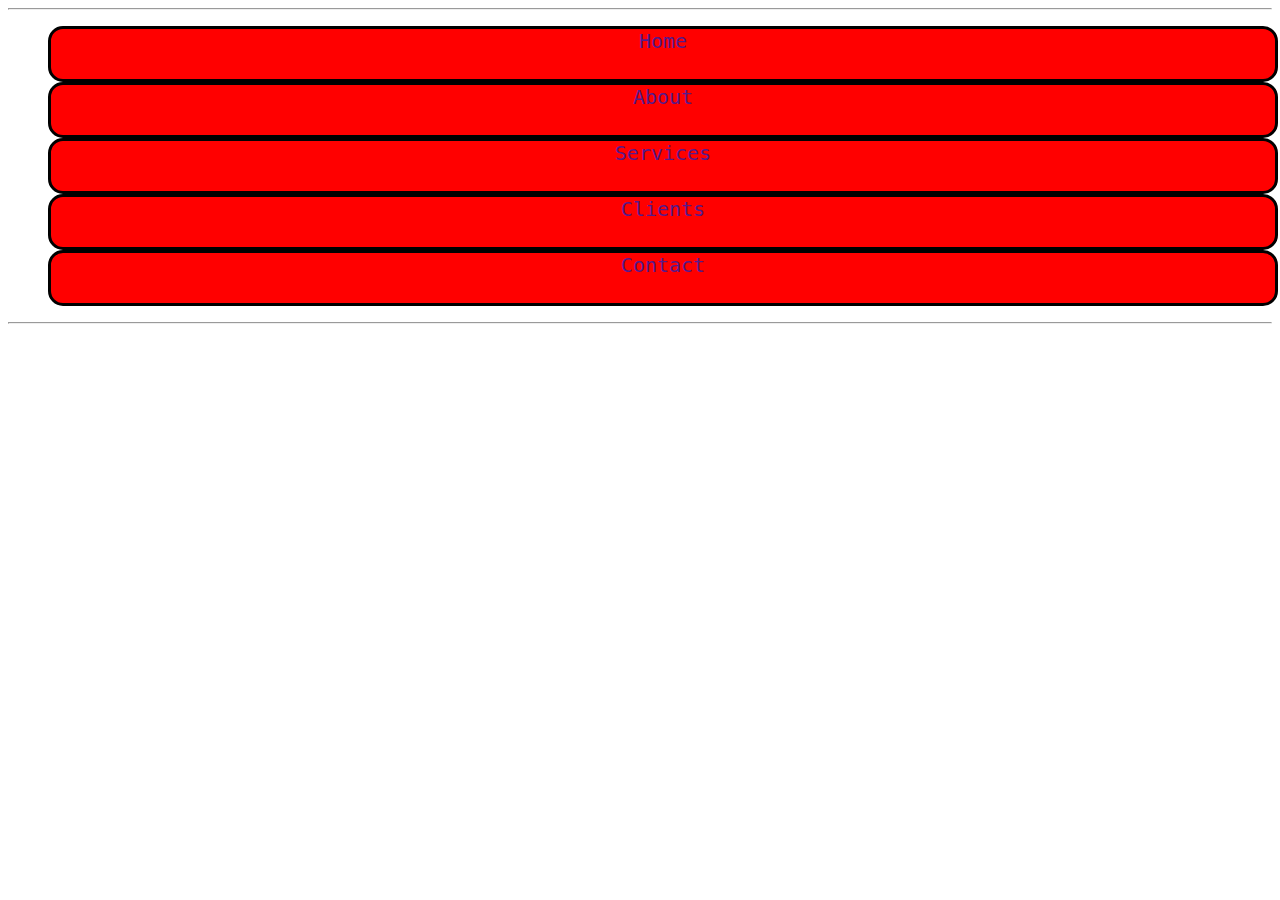
<file: CSS_CODE/DISPLAY/index.html>
<!DOCTYPE html>
<html lang="en">
<head>
    <meta charset="UTF-8">
    <meta name="viewport" content="width=device-width, initial-scale=1.0">
    <title>Document</title>
    <link rel="stylesheet" href="style.css">
</head>
<body>
    <hr>
    <ul>
        <center>
            <li><a href="">Home</a></li>
            <li><a href="">About</a></li>
            <li><a href="">Services</a></li>
            <li><a href="">Clients</a></li>
            <li><a href="">Contact</a></li>
        </center>
    </ul>
    <hr>
</body>
</html>
</file>
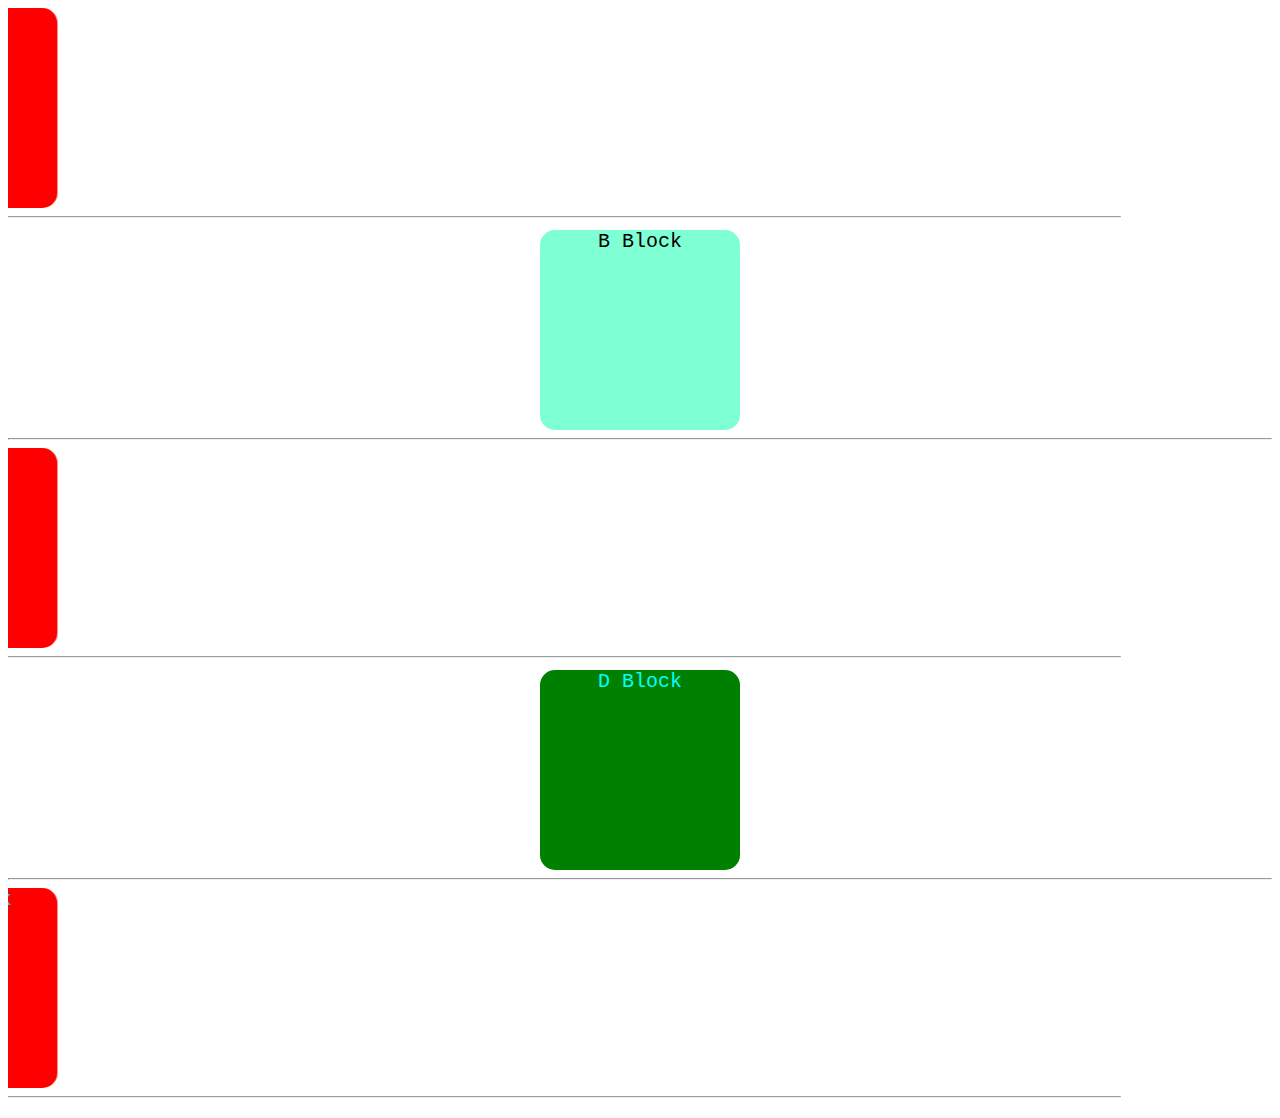
<file: CSS_CODE/Div/index.html>
<!DOCTYPE html>
<html lang="en">
<head>
    <meta charset="UTF-8">
    <meta name="viewport" content="width=device-width, initial-scale=1.0">
    <title>Document</title>
    <link rel="stylesheet" href="style.css">
</head>
<body>
    <marquee behavior="" direction="right"><div class="A">A Block</div><hr></marquee>
    <center><div class="B">B Block</div><hr></center>
    <marquee behavior="" direction="right"><div class="C">C Block</div><hr></marquee>
    <center><div class="D">D Block</div><hr></center>
    <marquee behavior="" direction="right"><div class="DIV">DIV Block</div><hr></marquee>
</body>
</html>
</file>
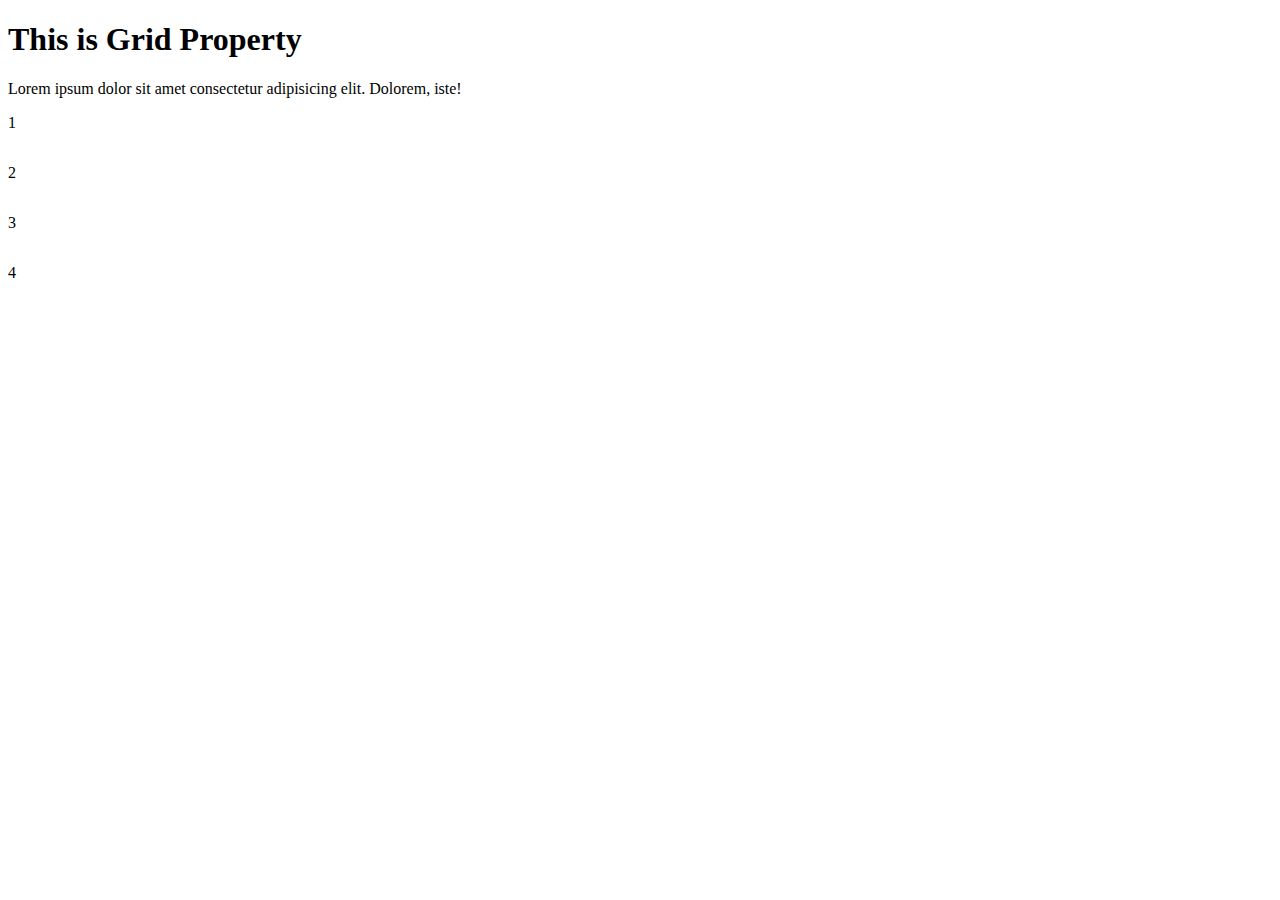
<file: CSS_CODE/GRID/index.html>
<!DOCTYPE html>
<html lang="en">
<head>
    <meta charset="UTF-8">
    <meta name="viewport" content="width=device-width, initial-scale=1.0">
    <title>Document</title>
    <link rel="stylesheet" href="style.css">
</head>
<body>
    <h1>This is Grid Property</h1>
    <p>Lorem ipsum dolor sit amet consectetur adipisicing elit. Dolorem, iste!</p>
    <div class="grid-container">
        <div class="item 1">1</div>
        <div class="item 2">2</div>
        <div class="item 3">3</div>
        <div class="item 4">4</div>
    </div>
</body>
</html>
</file>
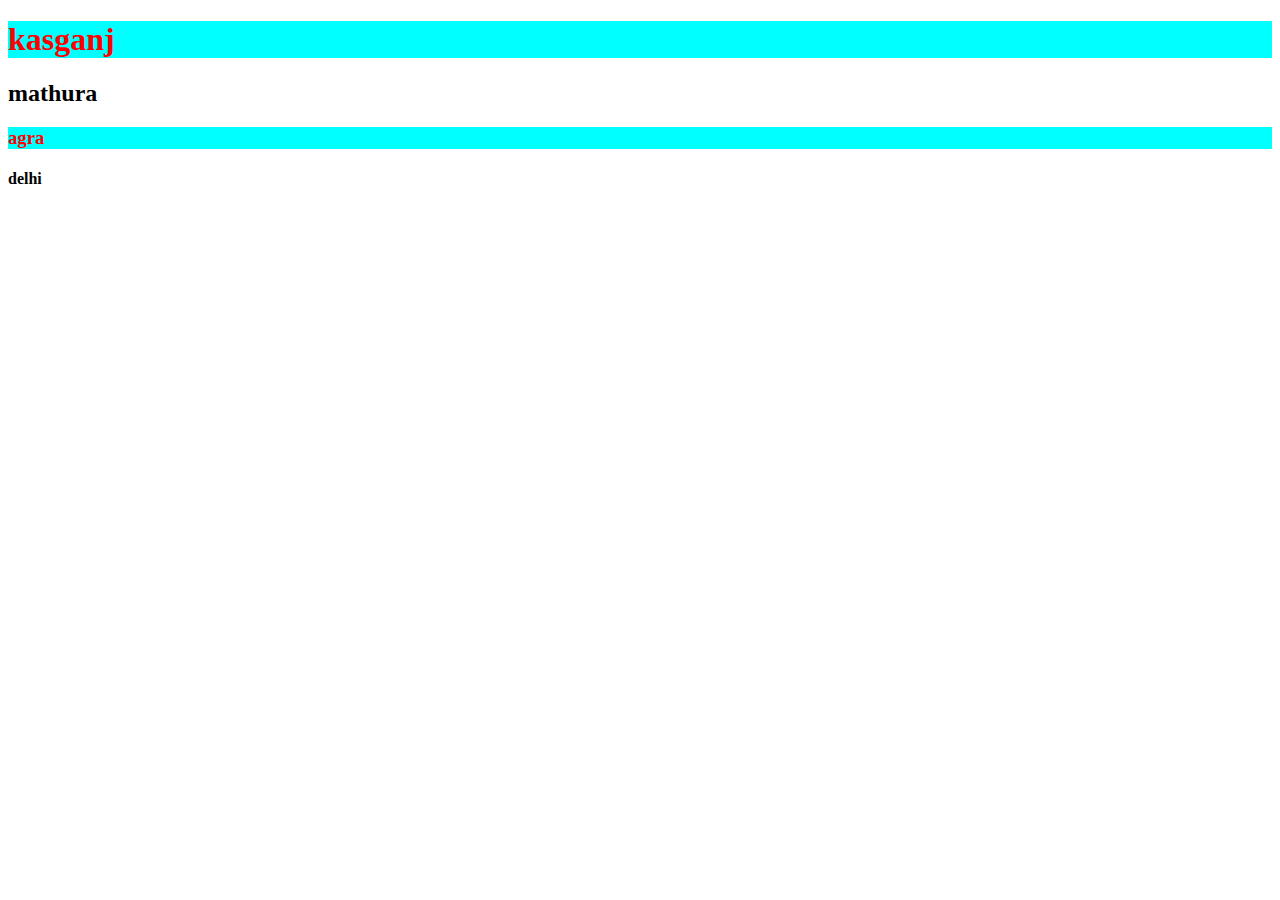
<file: CSS_CODE/Group_selector/index.html>
<!DOCTYPE html>
<html lang="en">
<head>
    <meta charset="UTF-8">
    <meta name="viewport" content="width=device-width, initial-scale=1.0">
    <title>Document</title>
    <link rel="stylesheet" href="style.css">
</head>
<body>
    <h1>kasganj</h1>
    <h2>mathura</h2>
    <h3>agra</h3>
    <h4>delhi</h4>
</body>
</html>
</file>
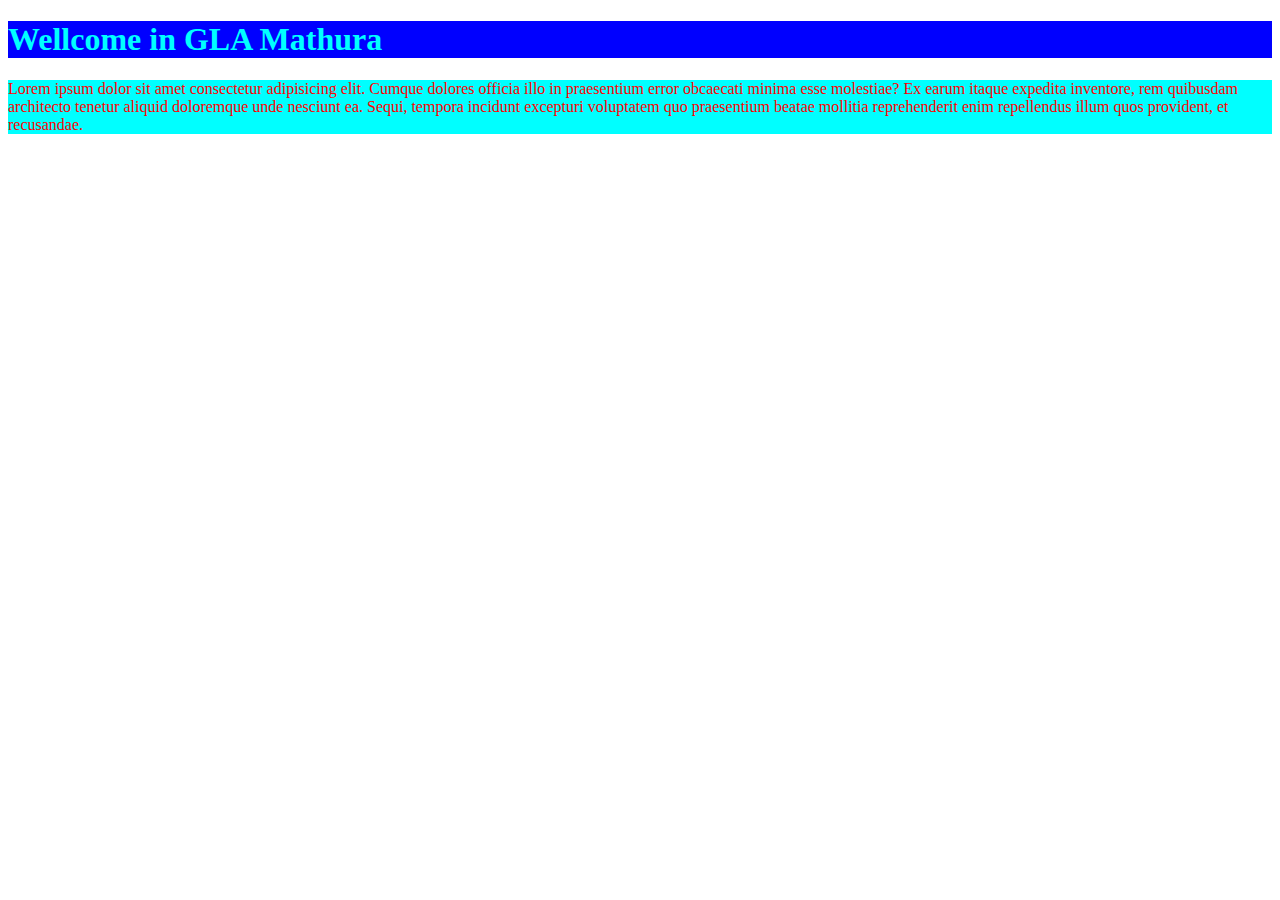
<file: CSS_CODE/Inline_Css/index.html>
<!DOCTYPE html>
<html lang="en">
<head>
    <meta charset="UTF-8">
    <meta name="viewport" content="width=device-width, initial-scale=1.0">
    <title>Inline css</title>
</head>
<body>
    <h1 style="color: aqua; background-color: blue;">Wellcome in GLA Mathura</h1>
    <p style="color: red; background-color: aqua;">Lorem ipsum dolor sit amet consectetur adipisicing elit. Cumque dolores officia illo in praesentium error obcaecati minima esse molestiae? Ex earum itaque expedita inventore, rem quibusdam architecto tenetur aliquid doloremque unde nesciunt ea. Sequi, tempora incidunt excepturi voluptatem quo praesentium beatae mollitia reprehenderit enim repellendus illum quos provident, et recusandae.</p>
</body>
</html>
</file>
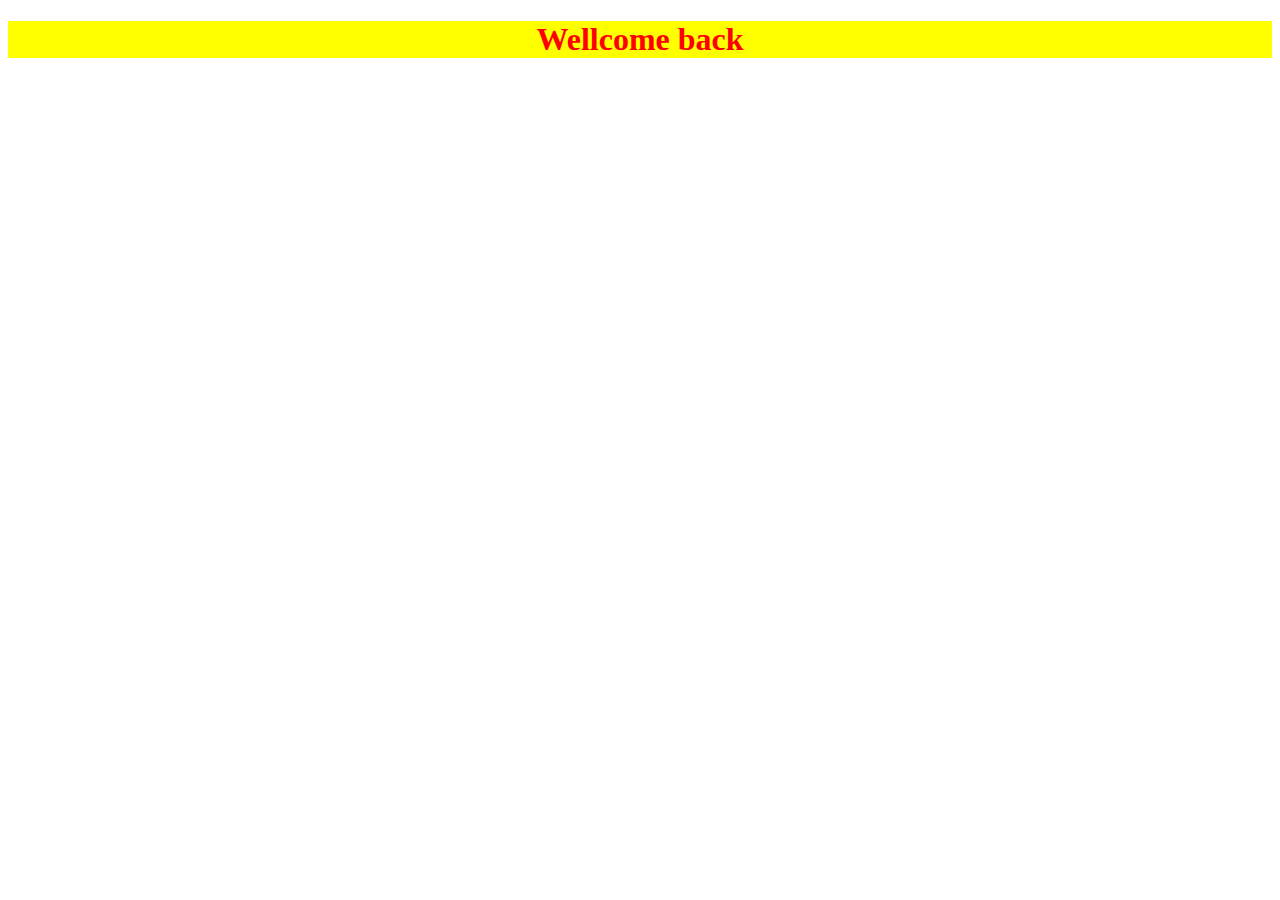
<file: CSS_CODE/Internal_Css/index.html>
<!DOCTYPE html>
<html lang="en">
<head>
    <meta charset="UTF-8">
    <meta name="viewport" content="width=device-width, initial-scale=1.0">
    <title>Internal Css</title>
    <style>
        h1{
            color: red;
            background-color: yellow;
            text-align: center;
        }
    </style>
</head>
<body>
    <h1>Wellcome back</h1>
</body>
</html>
</file>
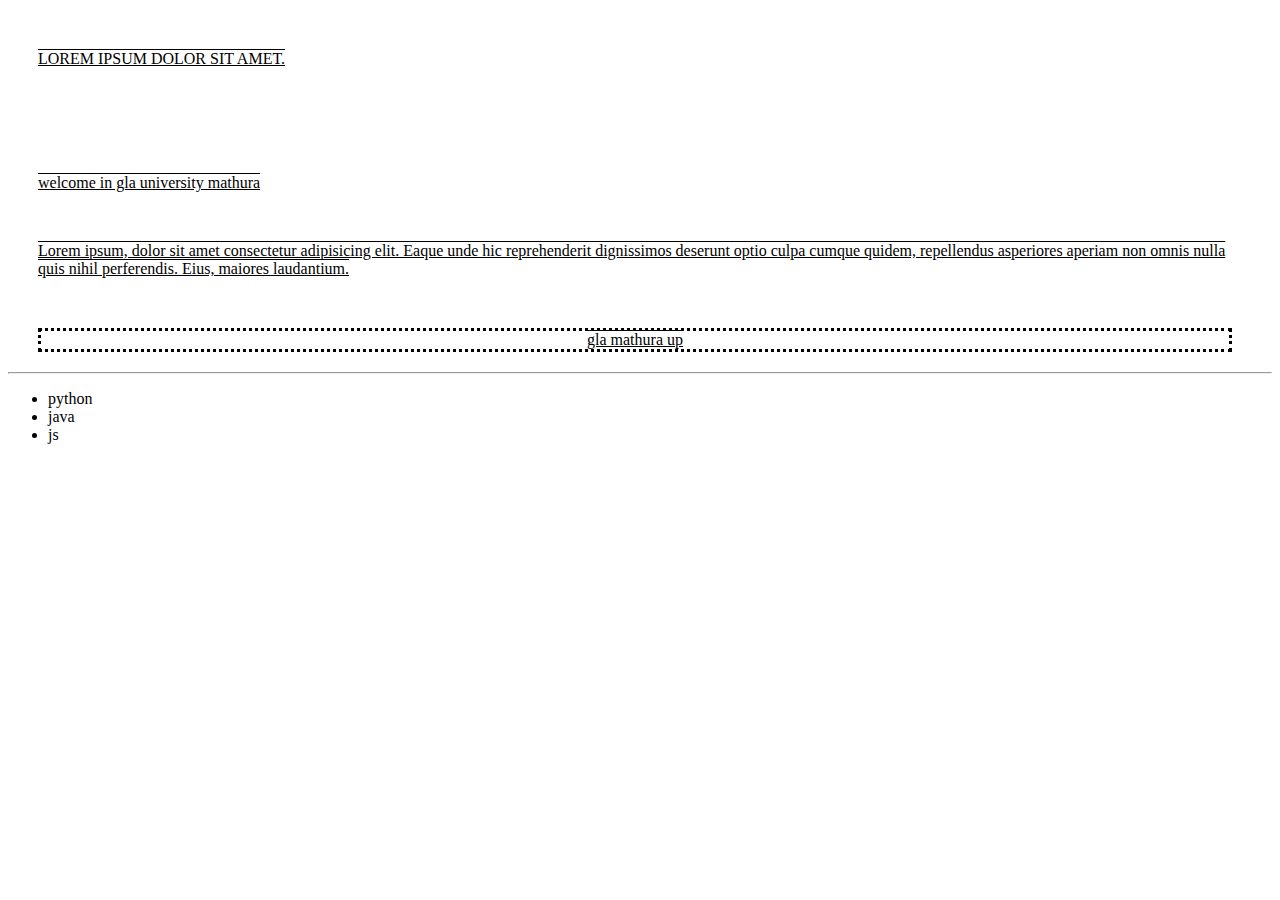
<file: CSS_CODE/LI/index.html>
<!DOCTYPE html>
<html lang="en">
<head>
    <meta charset="UTF-8">
    <meta name="viewport" content="width=device-width, initial-scale=1.0">
    <title>Document</title>
    <link rel="stylesheet" href="style.css">
</head>
<body>
    <p class="uppercase"> Lorem ipsum dolor sit amet.</p>
    <br><br>
    <p class="lowercase">Welcome in gla University mathura</p>
    <p>Lorem ipsum, dolor sit amet consectetur adipisicing elit. Eaque unde hic reprehenderit dignissimos deserunt optio culpa cumque quidem, repellendus asperiores aperiam non omnis nulla quis nihil perferendis. Eius, maiores laudantium.</p>
    <p class="mix">gla mathura up</p>
    <hr>
    <ul>
        <li>python</li>
        <li>java</li>
        <li>js</li>
    </ul>
</body>
</html>
</file>
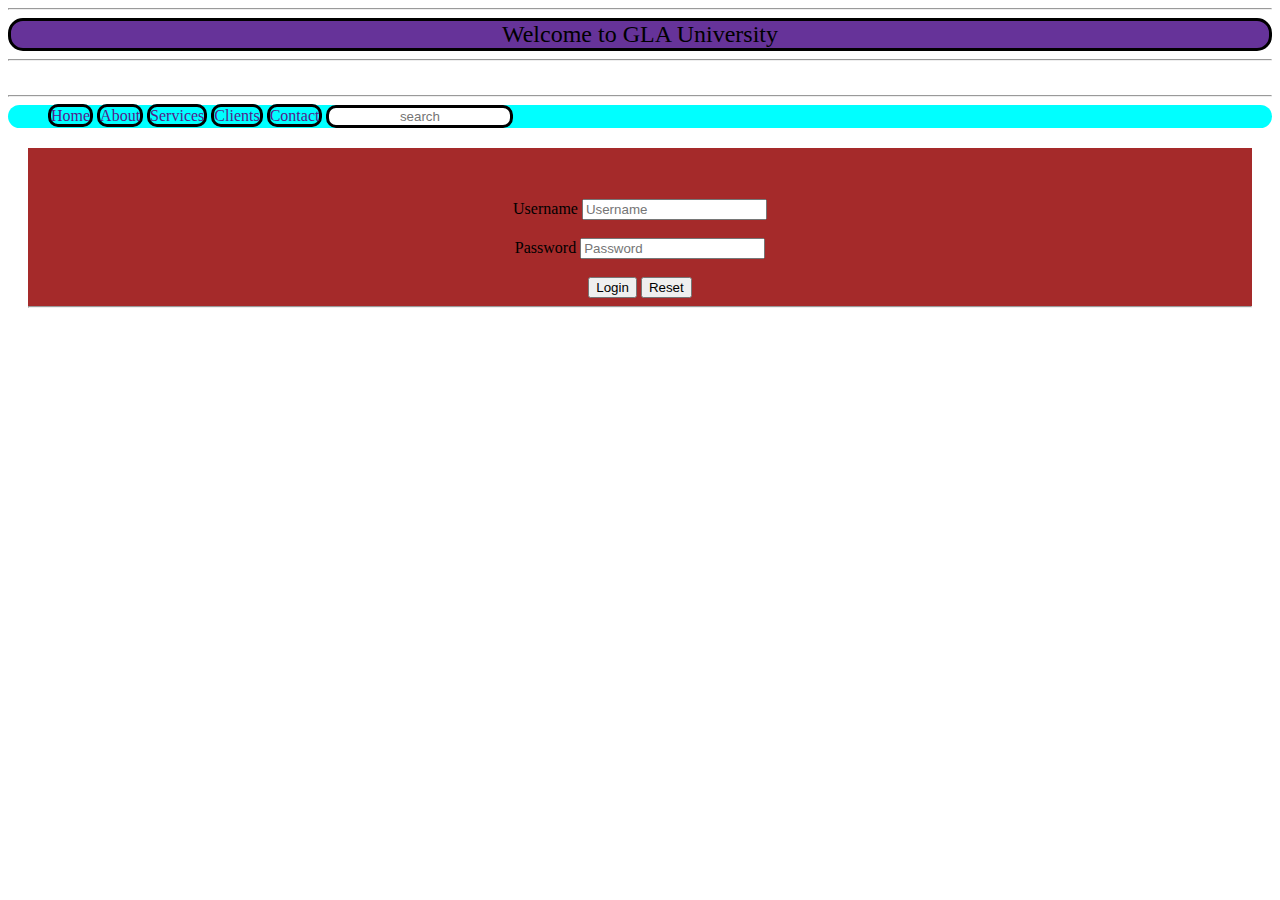
<file: CSS_CODE/LOGIN PAGE/index.html>
<!DOCTYPE html>
<html lang="en">
<head>
    <meta charset="UTF-8">
    <meta name="viewport" content="width=device-width, initial-scale=1.0">
    <title>Document</title>
    <link rel="stylesheet" href="stylel.css">
</head>
<body>
    <hr>
    <div class="A">Welcome to GLA University</div>
    <hr>
    <br><hr>
    <div class="B">
        <ul>
            <li><a href="">Home</a></li>
            <li><a href="">About</a></li>
            <li><a href="">Services</a></li>
            <li><a href="">Clients</a></li>
            <li><a href="">Contact</a></li>
        </ul>
        <input id="ab" placeholder="search" type="text">
        
    </div>
    <div class="C">
        <label for="">Username</label>
        <input placeholder="Username" type="text"><br><br>
        <label for="">Password</label>
        <input placeholder="Password" type="password">
        <br>
        <br>
        <input type="button" value="Login">
        <input type="button" value="Reset">
        <hr>
    </div>
    
</body>
</html>
</file>
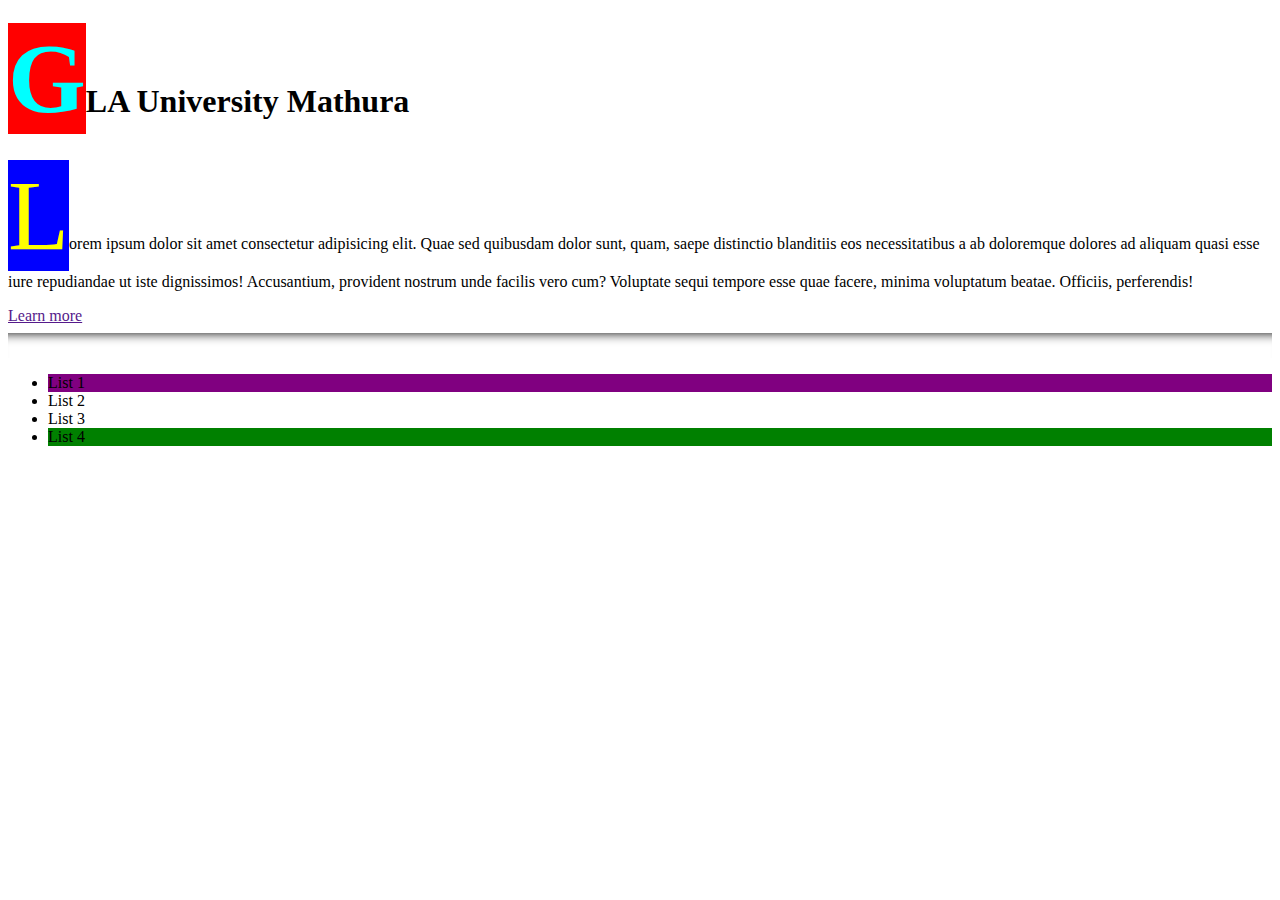
<file: CSS_CODE/PSUDO/index.html>
<!DOCTYPE html>
<html lang="en">
<head>
    <meta charset="UTF-8">
    <meta name="viewport" content="width=device-width, initial-scale=1.0">
    <title>Document</title>
    <link rel="stylesheet" href="style.css">
</head>
<body>
    <h1 class="a" >GLA University Mathura </h1>
    <p class="p">Lorem ipsum dolor sit amet consectetur adipisicing elit. Quae sed quibusdam dolor sunt, quam, saepe distinctio blanditiis eos necessitatibus a ab doloremque dolores ad aliquam quasi esse iure repudiandae ut iste dignissimos! Accusantium, provident nostrum unde facilis vero cum? Voluptate sequi tempore esse quae facere, minima voluptatum beatae. Officiis, perferendis!</p>
    <a  class="an" href="">Learn more</a>
    <hr>
    <ul>
        <li>List 1</li>
        <li>List 2</li>
        <li>List 3</li>
        <li>List 4</li>
    </ul>
</body>
</html>
</file>
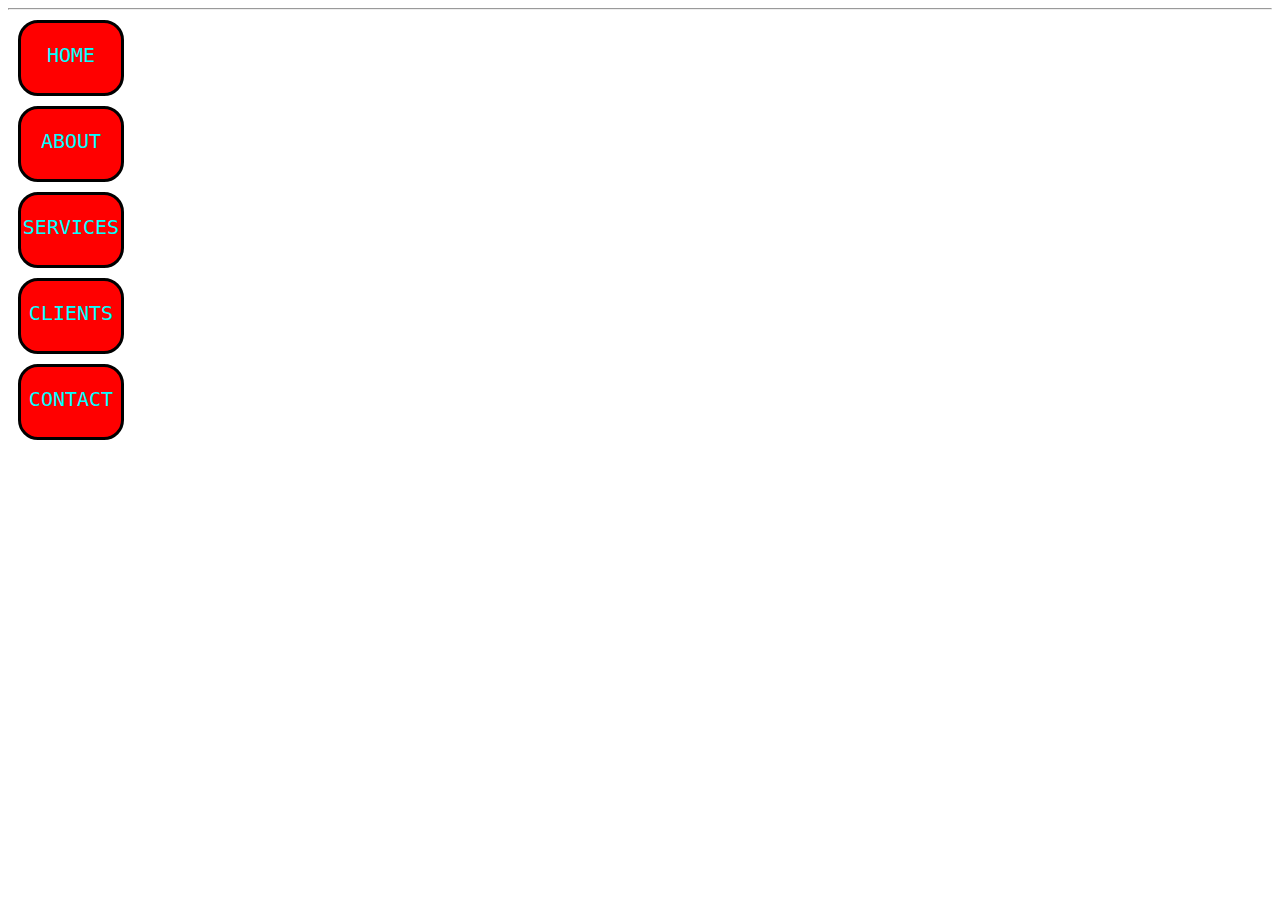
<file: CSS_CODE/SPAN/index.html>
<!DOCTYPE html>
<html lang="en">
<head>
    <meta charset="UTF-8">
    <meta name="viewport" content="width=device-width, initial-scale=1.0">
    <title>Document</title>
    <link rel="stylesheet" href="style.css">
</head>
<body>
    <hr>
    <span>HOME</span>
    <span>ABOUT</span>
    <span>SERVICES</span>
    <span>CLIENTS</span>
    <span>CONTACT</span>
</body>
</html>
</file>
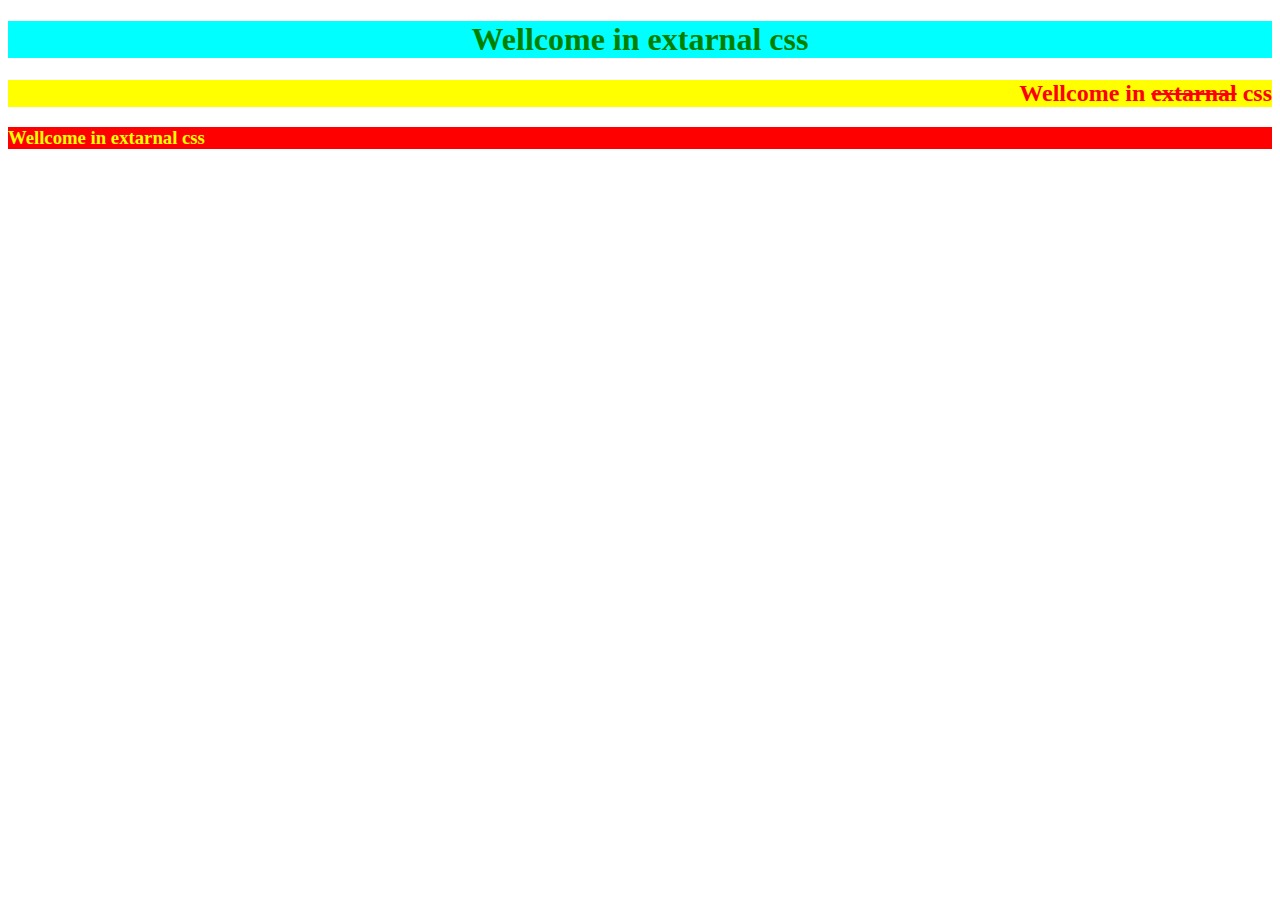
<file: CSS_CODE/External_Css/intdex.html>
<!DOCTYPE html>
<html lang="en">
<head>
    <meta charset="UTF-8">
    <meta name="viewport" content="width=device-width, initial-scale=1.0">
    <title>Document</title>
    <link rel="stylesheet" href="style.css">
</head>
<body>
    <h1>Wellcome in extarnal css</h1>
    <h2 id="gla">Wellcome in <strike>extarnal</strike>  css</h2>
    <h3 class="mathura">Wellcome in extarnal css</h3>
</body>
</html>
</file>
<file: CSS_CODE/DISPLAY/style.css>
ul{
    list-style: none;
}
ul,li,a{
     text-decoration: none;
}

/* a{
    color: green;
} */

li{
    width: 100%;
    height: 50px;
    background-color: red;
    color: aqua;
    border-radius: 15px;
    text-align: center;
    font-family: monospace;
    font-size: 20px;
    border: solid black;
    cursor: pointer;
    /* margin-left: 50px; */
    /* margin-right: 50px; */
}




li:hover{
    background-color: aqua;
    color: red;
}
</file>
<file: CSS_CODE/Div/style.css>
.A{
    width: 200px;
    height: 200px;
    background-color: red;
    color: aqua;
    border-radius: 15px;
    text-align: center;
    font-family: monospace;
    font-size: 20px;
}

.B{
    width: 200px;
    height: 200px;
    background-color: aquamarine;
    color: black;
    border-radius: 15px;
    text-align: center;
    font-family: monospace;
    font-size: 20px;
    /* visibility: hidden;    block is hidden*/  
    /* display: none;     block is not visibal*/
}
.C{
    width: 200px;
    height: 200px;
    background-color: red;
    color: aqua;
    border-radius: 15px;
    text-align: center;
    font-family: monospace;
    font-size: 20px;
}
.D{
    width: 200px;
    height: 200px;
    background-color: green;
    color: aqua;
    border-radius: 15px;
    text-align: center;
    font-family: monospace;
    font-size: 20px;
}
.DIV{
    width: 200px;
    height: 200px;
    background-color: red;
    color: aqua;
    border-radius: 15px;
    text-align: center;
    font-family: monospace;
    font-size: 20px;
}
</file>
<file: CSS_CODE/GRID/style.css>
.grid-container >div {
    height: 50px;
    width: 20px;
}
</file>
<file: CSS_CODE/Group_selector/style.css>
h1,h3{
    color: red;
    background-color: aqua;
}
</file>
<file: CSS_CODE/LI/style.css>
li{
    list-style-image: url()
}

p.uppercase {
    text-transform: uppercase;
}

p.lowercase{
    text-transform: lowercase;
}

p{
    margin-top: 50px;
    margin-bottom: 20px;
    margin-left: 30px;
    margin-right: 40px;
    text-decoration-line: overline underline;
}

p.mix{
    border-style: dotted;
    text-align: center;
}
</file>
<file: CSS_CODE/LOGIN PAGE/stylel.css>
.A{
    height: 100%;
    text-align: center;
    color: black;
    font-size: x-large;
    background-color: rebeccapurple;
    border-radius: 15px;
    border: solid black;
}

ul,li,a{
    display: inline;
    text-decoration: none;
}


.B{
    height: 100;
    background-color: aqua;
    border: rgb(39, 10, 223);
    border-radius: 19px;
}

.b,#ab{
    border: solid black;
    border-radius: 10px;
    text-align: center;
}
li{
    width: 29px;
    height: 30px;
    background-color: aqua;
    border: solid black;
    border-radius: 10px;
}

.C{
    background-color: brown;
    text-align: center;
    margin: 20px;
    padding-top: 4%;
}
</file>
<file: CSS_CODE/PSUDO/style.css>
h1::first-letter{
    color: aqua;
    background-color: red;
    font-size: 100px;
}
p::first-letter{
    color: yellow;
    font-size: 100px;
    background-color: blue;
}
a:hover{
    background-color: blueviolet;
    text-decoration: none;
}
 /* ul,li{
    list-style: none;
    text-align: center;
 } */

ul li:last-child{
    background-color: green;
    /* text-align: center; */
}

ul li:first-child{
    background-color: purple;
    /* text-align: center; */
}

hr{
    height: 25px;border: 15px; box-shadow: inset 0 12px 12px -12px black;
}
</file>
<file: CSS_CODE/SPAN/style.css>
span{
    width: 100px;
    height: 50px;
    background-color: red;
    color: aqua;
    border-radius: 20px;
    text-align: center;
    font-family: monospace;
    font-size: 20px;
    border: solid black;
    cursor: pointer;
    display: block;
    margin: 10px;
    padding-top: 20px;
    
}
</file>
<file: CSS_CODE/External_Css/style.css>
h1{
    color: green;
    text-align: center;
    background-color: aqua;
}

/* ---id selector--- */

#gla{
    color: red;
    background-color: yellow;
    text-align: end;
}

/* --class selectors--- */

.mathura{
    color: yellow;
    background-color: red;
    text-align: start;
}
</file>
